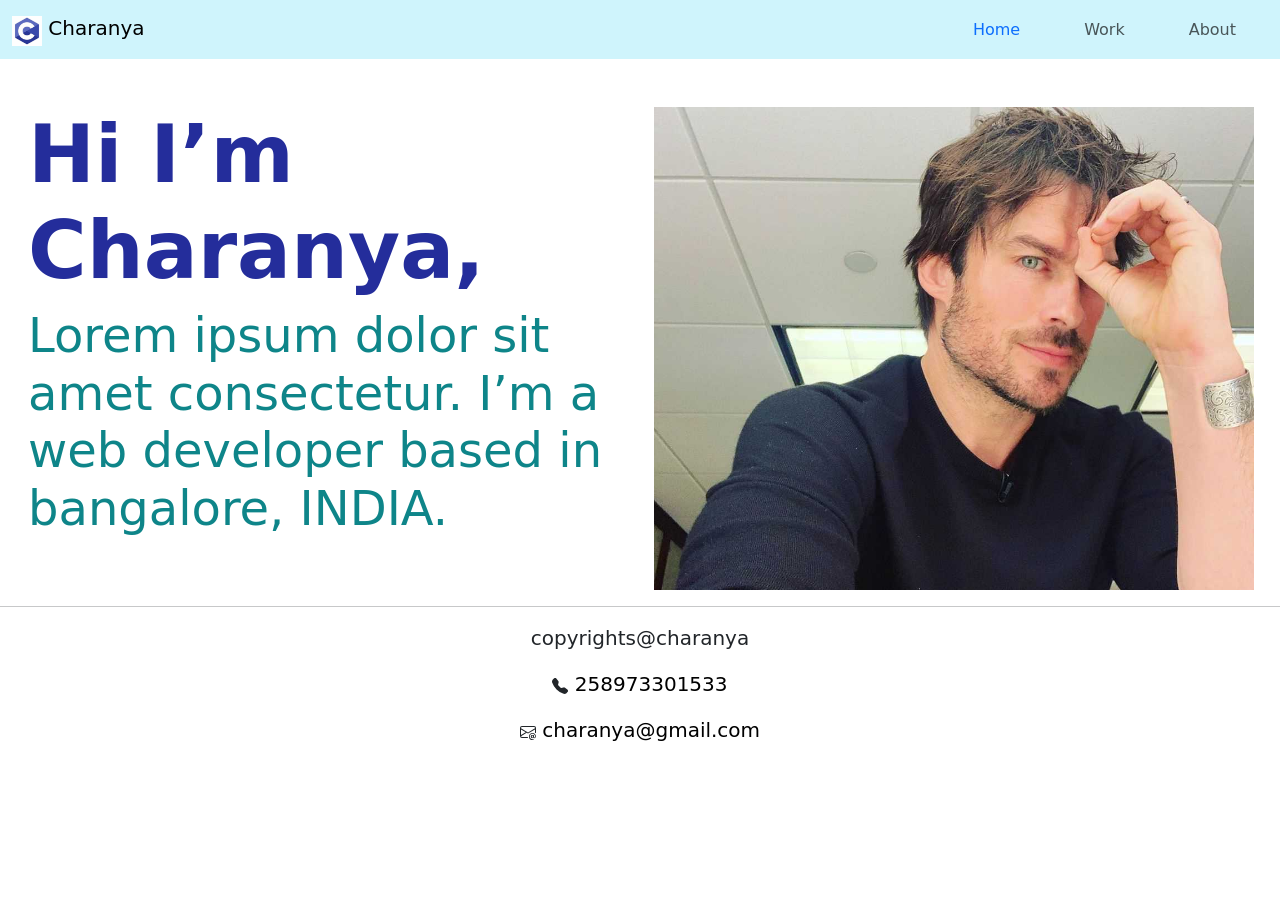
<file: index.html>
<!DOCTYPE html>
<html lang="en">
<head>
    <meta charset="UTF-8">
    <meta http-equiv="X-UA-Compatible" content="IE=edge">
    <meta name="viewport" content="width=device-width, initial-scale=1.0">
    <script src="https://cdn.jsdelivr.net/npm/@popperjs/core@2.11.6/dist/umd/popper.min.js" integrity="sha384-oBqDVmMz9ATKxIep9tiCxS/Z9fNfEXiDAYTujMAeBAsjFuCZSmKbSSUnQlmh/jp3" crossorigin="anonymous"></script>
    <script src="https://cdn.jsdelivr.net/npm/bootstrap@5.3.0-alpha1/dist/js/bootstrap.min.js" integrity="sha384-mQ93GR66B00ZXjt0YO5KlohRA5SY2XofN4zfuZxLkoj1gXtW8ANNCe9d5Y3eG5eD" crossorigin="anonymous"></script>
    <link href="https://cdn.jsdelivr.net/npm/bootstrap@5.3.0-alpha1/dist/css/bootstrap.min.css" rel="stylesheet" integrity="sha384-GLhlTQ8iRABdZLl6O3oVMWSktQOp6b7In1Zl3/Jr59b6EGGoI1aFkw7cmDA6j6gD" crossorigin="anonymous">
    <script src="https://cdn.jsdelivr.net/npm/bootstrap@5.3.0-alpha1/dist/js/bootstrap.bundle.min.js" integrity="sha384-w76AqPfDkMBDXo30jS1Sgez6pr3x5MlQ1ZAGC+nuZB+EYdgRZgiwxhTBTkF7CXvN" crossorigin="anonymous"></script>
    <link rel="stylesheet" href="./style.css">
    <title>Home</title>
</head>

<body>
    <!--navigation bar -->
      <nav class="navbar navbar-expand-lg bg-info-subtle">
        <div class="container-fluid">
            <a class="navbar-brand brand-anim" href="#">
                <img src="./assets/brandicon.jfif" alt="Logo" width="30" height="30" class="logo-anim d-inline-block align-text-top">
                Charanya
              </a>
          <button class="navbar-toggler" type="button" data-bs-toggle="collapse" data-bs-target="#navbarNav" aria-controls="navbarNav" aria-expanded="false" aria-label="Toggle navigation">
            <span class="navbar-toggler-icon"></span>
          </button>
          <!--button is visible only when resized(responsiveness)-->
          
          <div class="collapse navbar-collapse  justify-content-end " id="navbarNav">
            <ul class="navbar-nav ">
              <li class="nav-item px-4 ">
                <a class="nav-link active text-primary link-anim" aria-current="page" href="./home.html">Home</a>
              </li>
              <li class="nav-item px-4 link-anim">
                <a class="nav-link " href="./work.html">Work</a>
              </li>
              <li class="nav-item px-4 link-anim">
                <a class="nav-link " href="./about.html">About</a>
              </li>
            </ul>
          </div>
        </div>
      </nav>

      <!-- hero section -->
      <div class="container-fluid px-4">
        <div class="row">
            <!--hero text-->
            <div class="col pt-5 ps-3">
                <h1 class="display-1 fw-semibold hero-txt-color"> Hi  I’m Charanya,</h1>
                <p class="lead display-5 hero-sub-txt">Lorem ipsum dolor sit amet consectetur. I’m a web developer based in bangalore, INDIA.</p>
            </div>
            <!--image-->
            <div class="col pt-5" > 
                <img src="./assets/ian.jpg" alt=" logo"  height="600" width="600"  class=" img-anim img-fluid">
            </div>
        </div>
      </div>

      <footer>
        <hr />
        <div class="container-fluid">
            <div class="row justify-content-center">
              <div class="col text-center">
                <p class="lead">
                  <i class="" ></i> copyrights@charanya</p>
                <p class="lead">
                  <svg xmlns="http://www.w3.org/2000/svg" width="16" height="16" fill="currentColor" class="bi bi-telephone-fill" viewBox="0 0 16 16">
                    <path fill-rule="evenodd" d="M1.885.511a1.745 1.745 0 0 1 2.61.163L6.29 2.98c.329.423.445.974.315 1.494l-.547 2.19a.678.678 0 0 0 .178.643l2.457 2.457a.678.678 0 0 0 .644.178l2.189-.547a1.745 1.745 0 0 1 1.494.315l2.306 1.794c.829.645.905 1.87.163 2.611l-1.034 1.034c-.74.74-1.846 1.065-2.877.702a18.634 18.634 0 0 1-7.01-4.42 18.634 18.634 0 0 1-4.42-7.009c-.362-1.03-.037-2.137.703-2.877L1.885.511z"/>
                  </svg>
                  <a href="tel:3698857333" class="footer-link">258973301533</a></p>
                <p class="lead">
                  <svg xmlns="http://www.w3.org/2000/svg" width="16" height="16" fill="currentColor" class="bi bi-envelope-at" viewBox="0 0 16 16">
                    <path d="M2 2a2 2 0 0 0-2 2v8.01A2 2 0 0 0 2 14h5.5a.5.5 0 0 0 0-1H2a1 1 0 0 1-.966-.741l5.64-3.471L8 9.583l7-4.2V8.5a.5.5 0 0 0 1 0V4a2 2 0 0 0-2-2H2Zm3.708 6.208L1 11.105V5.383l4.708 2.825ZM1 4.217V4a1 1 0 0 1 1-1h12a1 1 0 0 1 1 1v.217l-7 4.2-7-4.2Z"/>
                    <path d="M14.247 14.269c1.01 0 1.587-.857 1.587-2.025v-.21C15.834 10.43 14.64 9 12.52 9h-.035C10.42 9 9 10.36 9 12.432v.214C9 14.82 10.438 16 12.358 16h.044c.594 0 1.018-.074 1.237-.175v-.73c-.245.11-.673.18-1.18.18h-.044c-1.334 0-2.571-.788-2.571-2.655v-.157c0-1.657 1.058-2.724 2.64-2.724h.04c1.535 0 2.484 1.05 2.484 2.326v.118c0 .975-.324 1.39-.639 1.39-.232 0-.41-.148-.41-.42v-2.19h-.906v.569h-.03c-.084-.298-.368-.63-.954-.63-.778 0-1.259.555-1.259 1.4v.528c0 .892.49 1.434 1.26 1.434.471 0 .896-.227 1.014-.643h.043c.118.42.617.648 1.12.648Zm-2.453-1.588v-.227c0-.546.227-.791.573-.791.297 0 .572.192.572.708v.367c0 .573-.253.744-.564.744-.354 0-.581-.215-.581-.8Z"/>
                  </svg>
                  <a href="mailto:charanya@gmail.com" class="footer-link">charanya@gmail.com</a></p>
              </p>
            </div>
        </div>
      </footer>
</body>
</html>
</file>
<file: style.css>
.hero-txt-color{
    color: rgb(36, 45, 155);
}

.hero-sub-txt{
color: rgb(14, 133, 137);
}

.footer-link{
    text-decoration: none;
    color: black;
}

.logo-anim{
    transition: all 1s;
}

.logo-anim:hover{
    transform: rotate(-0.01turn) scale(1.25);
}

.brand-anim{
    transition: all 1s;
}

.brand-anim:hover{
    transform: scale(1.15);
}

.img-anim{
    transition: all 1s;
}

.img-anim:hover{
    transform:  scale(1.05);
}

.link-anim{
    transition: all 1s;
}

.link-anim:hover{
    transform:  scale(1.5);
}
</file>
